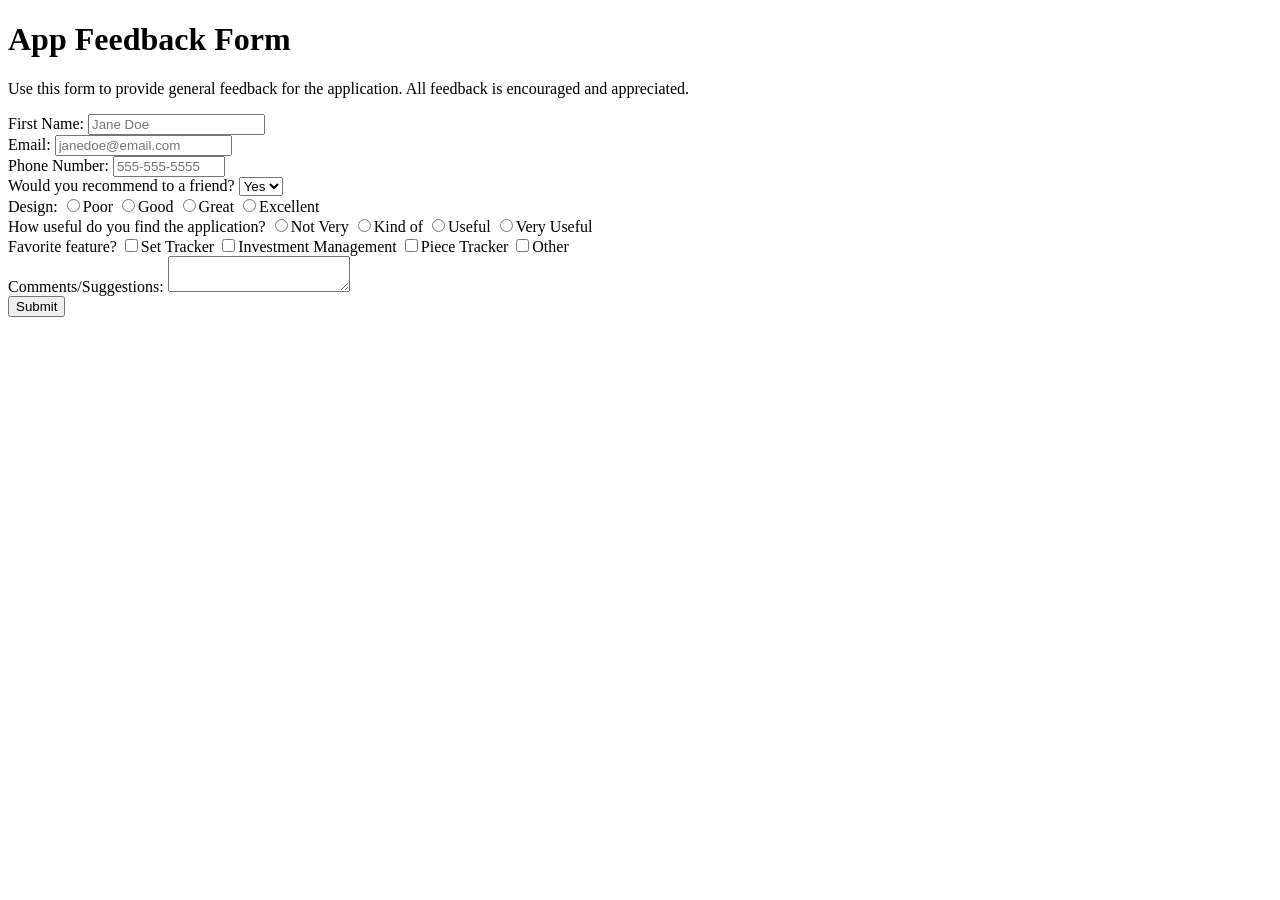
<file: Reponsive Web Design Cert Projects/AppFeedbackFrom/index.html>
<!DOCTYPE html>
<html lang="en">
  <head>
    <meta charset="UTF-8" />
    <meta name="viewport" content="width=device-width, initial-scale = 1.0">
    <meta name="description" content="freeCodeCamp Certification Project">
    <meta property="og:title" content="Survey Project" />
    <meta property="og:type" content="website" />
    <meta property="og:url" content="https://www.ryanshill.com/projects/survey-form" />
    <meta property="og:site_name" content="Ryan Shill" />
    <meta property="og:image" content="https://www.ryanshill.com/Assets/ogTagLogo.webp" />
    <meta property="og:description" content="freeCodeCamp Certification Project" />
    <link rel="icon" href="/Assets/RyanShillCoLogo.webp">
    <link rel="canonical" href="https://www.ryanshill.com/projects/survey-form">
    <title>Survey Form</title>
  </head>

  <body>
    <main>
      <h1 id="title">App Feedback Form</h1>
      <p id="description">Use this form to provide general feedback for the application. All feedback is encouraged and appreciated.</p>
      <form id="survey-form">
        <label for="name" id="name-label">First Name: </label>

        <input 
        id="name" 
        type="text" 
        required
        placeholder="Jane Doe"><br>

        <label id="email-label" for="email">Email: </label>

        <input 
        id="email" 
        type="email" 
        required
        placeholder="janedoe@email.com"><br>

        <label for="number" id="number-label">Phone Number: </label>

        <input 
        id="number" 
        type="number" 
        required 
        min="1000000000" 
        max="9999999999"
        placeholder="555-555-5555"><br>

        <label for="dropdown">Would you recommend to a friend?</label>
        <select id="dropdown" name="recommend">
        <option value="yes">Yes</option>
        <option value="no">No</option>
        </select><br>
        
        <label id="radio-design">Design: </label>
        <input type="radio" name="design" value="poor">Poor
        <input type="radio" name="design" value="good">Good
        <input type="radio" name="design" value="great">Great
        <input type="radio" name="design" value="excellent">Excellent
        <br>
        

        <label id="radio-useful">How useful do you find the application? </label>
        <input type="radio" name="useful" value="not">Not Very
        <input type="radio" name="useful" value="kindof">Kind of
        <input type="radio" name="useful" value="useful">Useful
        <input type="radio" name="useful" value="very">Very Useful
        <br>
      
        <label id="checkbox">Favorite feature?</label>
        <input type="checkbox" value="sets" name="sets">Set Tracker
        <input type="checkbox" name="investment" value="investment">Investment Management
        <input type="checkbox" name="pieces" value="pieces">Piece Tracker
        <input type="checkbox" name="other" value="other">Other
        <br>

        <label id="comments">Comments/Suggestions:
          <textarea id="comments" minlength="50" maxlength="200"></textarea>
          <br>
          <button type=submit id="submit">Submit</button>

      </label>
      </form>
    </main>
  </body>
</html>
</file>
